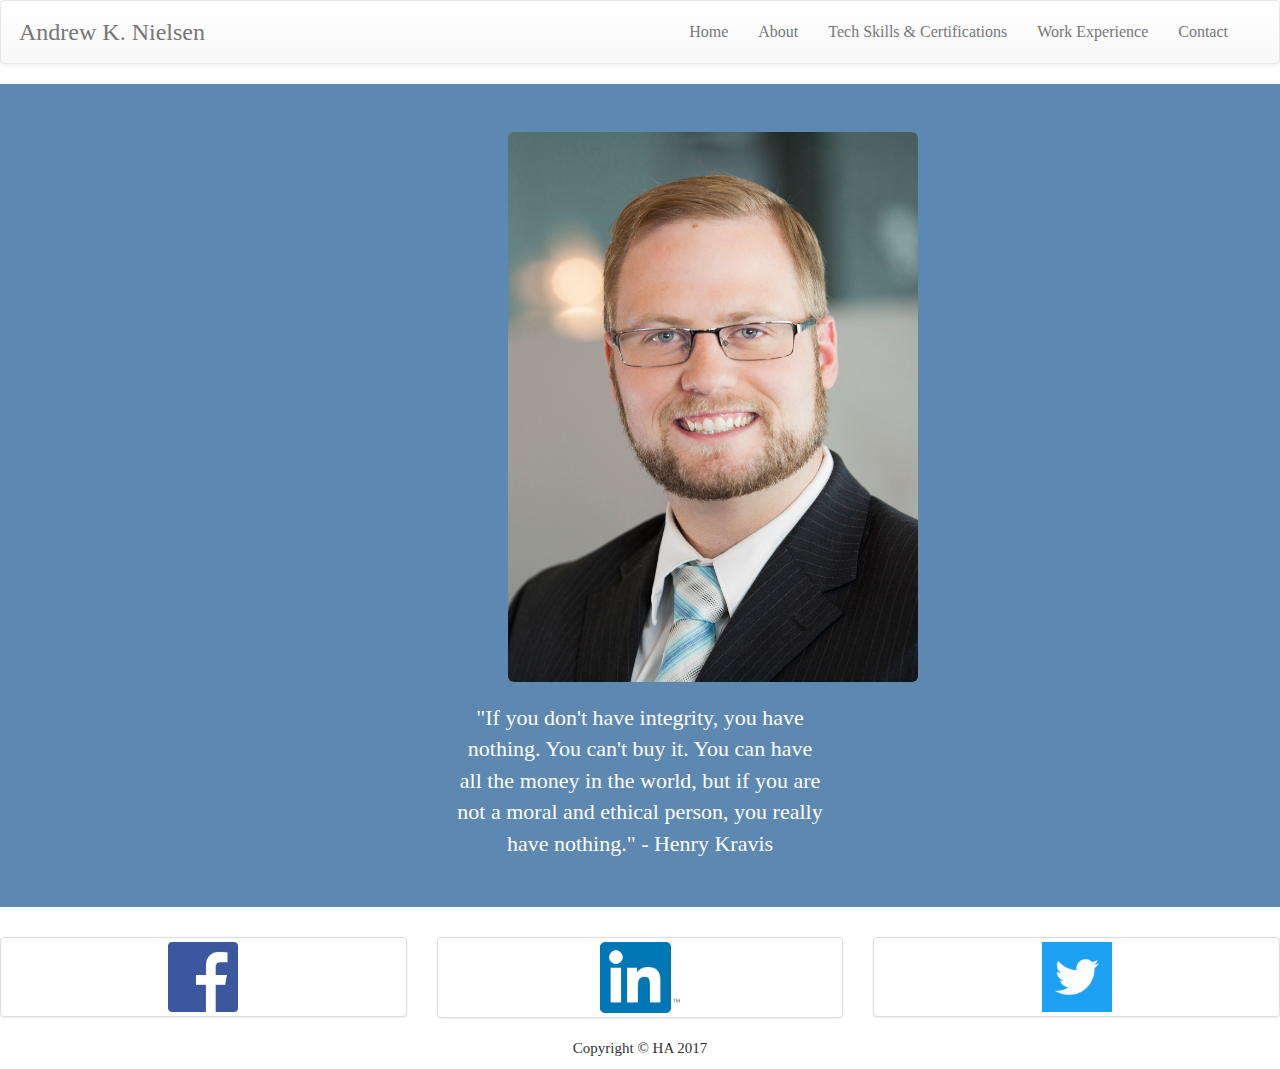
<file: index.html>
<!DOCTYPE html>
<!--Removed Two-Factor Authentication-->
<html>
    <head lang="en">
      <meta charset="utf-8">
      <meta http-equiv="X-UA-Compatible" content="IE=edge">
      <meta name="viewport" content="width=device-width, initial-scale=1"> <!--Adopt Mobile Display-->
      <title> Andrew's Resume </title> <!--Title-->
      <link href="bootstrap/css/bootstrap.min.css" rel="stylesheet"> <!--Bootstrap CSS-->
      <link href="bootstrap/css/bootstrap-theme.min.css" rel="stylesheet"> <!--Bootstrap CSS-->
      <link href="css/main.css" rel="stylesheet" type="text/css"/> <!--Main CSS Script-->
    </head>

<div id="main"> <!--Start Main-->
<!--Navigation Menu-->
  <nav class="navbar navbar-default">
    <div class="container-fluid">
      <!-- Brand and toggle get grouped for better mobile display -->
      <div class="navbar-header">
        <button type="button" class="navbar-toggle collapsed" data-toggle="collapse" data-target="#bs-example-navbar-collapse-1" aria-expanded="false">
          <span class="sr-only">Toggle navigation</span>
          <span class="icon-bar"></span>
          <span class="icon-bar"></span>
          <span class="icon-bar"></span>
        </button>
        <a class="navbar-brand">Andrew K. Nielsen</a>
      </div>
      <!-- Collect the nav links, forms, and other content for toggling -->
      <div class="collapse navbar-collapse" id="bs-example-navbar-collapse-1">
        <ul class="nav navbar-nav navbar-right">
          <li><a href="index.html">Home</a></li>
          <li><a href="about.html">About</a></li>
          <li><a href="skills.html">Tech Skills & Certifications</a></li>
          <li><a href="resume.html">Work Experience</a></li>
          <li><a href="contact.html">Contact</a></li>
        </ul>
      </div><!-- /.navbar-collapse -->
    </div><!-- /.container-fluid -->
  </nav><!-- End Navigation Menu-->

<div id="body"> <!-- Start Body-->
  <div class="jumbotron"> <!-- Jumbotron Start-->
    <div class="container">
      <div class="row">
        <div class="col-md-6 col-md-offset-3">
            <div class="">
                <img src="Images/Andrew Nielsen.jpg" id="Andrew" alt="Andrew" width="410px" height="550px" class="img-rounded" class="img-responsive"/> <!--Resume Picture-->
            </div>
        </div>
      </div>
      <div class="row">
        <div class="col-xs-12">
         <p id="quote" class="text-center">"If you don't have integrity, you have nothing. You can't buy it.
           You can have all the money in the world, but if you are not a moral and ethical person,
           you really have nothing." - Henry Kravis</p>
         </div>
        </div>
      </div>
    </div><!--End Jumbotron-->

<!--Thumbnail footer-->
<div id="footer"> <!-- Start Footer-->
  <div class="row">
    <div class="col-xs-4 col-md-4">
      <a href="http://www.facebook.com/andrew.nielsen.56" class="thumbnail"> <!--Facebook-->
        <img src="Images/FBLogo100.png" alt="Facebook" width="70px" height="70px">
      </a>
    </div>
    <div class="col-xs-4 col-md-4">
      <a href="https://www.linkedin.com/in/andrewnielsen20" class="thumbnail"> <!--LinkedIn-->
        <img src="Images/In-2C-94px-TM.png" alt="LinkedIn" width="80px" height="70px">
      </a>
      <p>Copyright &copy HA 2017</p>
    </div>
    <div class="col-xs-4 col-md-4">
      <a href="https://twitter.com/Andrew_Nielsen1" class="thumbnail"> <!--Twitter-->
       <img src="Images/Twitter_Logo_White_On_Blue.png" alt="Twitter" width="70px" height="70px">
      </a>
    </div>
    <br>
  </div>
</div><!-- End Footer-->
</div><!-- End Body-->

<!-- HTML5 shim and Respond.js for IE8 support of HTML5 elements and media queries -->
<!-- WARNING: Respond.js doesn't work if you view the page via file:// -->
<!--[if lt IE 9]>
  <script src="https://oss.maxcdn.com/html5shiv/3.7.3/html5shiv.min.js"></script>
  <script src="https://oss.maxcdn.com/respond/1.4.2/respond.min.js"></script>
<![endif]-->
<!-- jQuery (necessary for Bootstrap's JavaScript plugins) -->
<script src="https://ajax.googleapis.com/ajax/libs/jquery/1.12.4/jquery.min.js"></script>
<!-- Include all compiled plugins (below), or include individual files as needed -->
<script type="text/javascript" src="bootstrap/js/bootstrap.min.js"></script>
<script type="text/javascript" src="js/egg.js"></script> <!--Easter Egg Javascript-->
</div><!--End Main-->
</html> <!--End Html-->
</file>
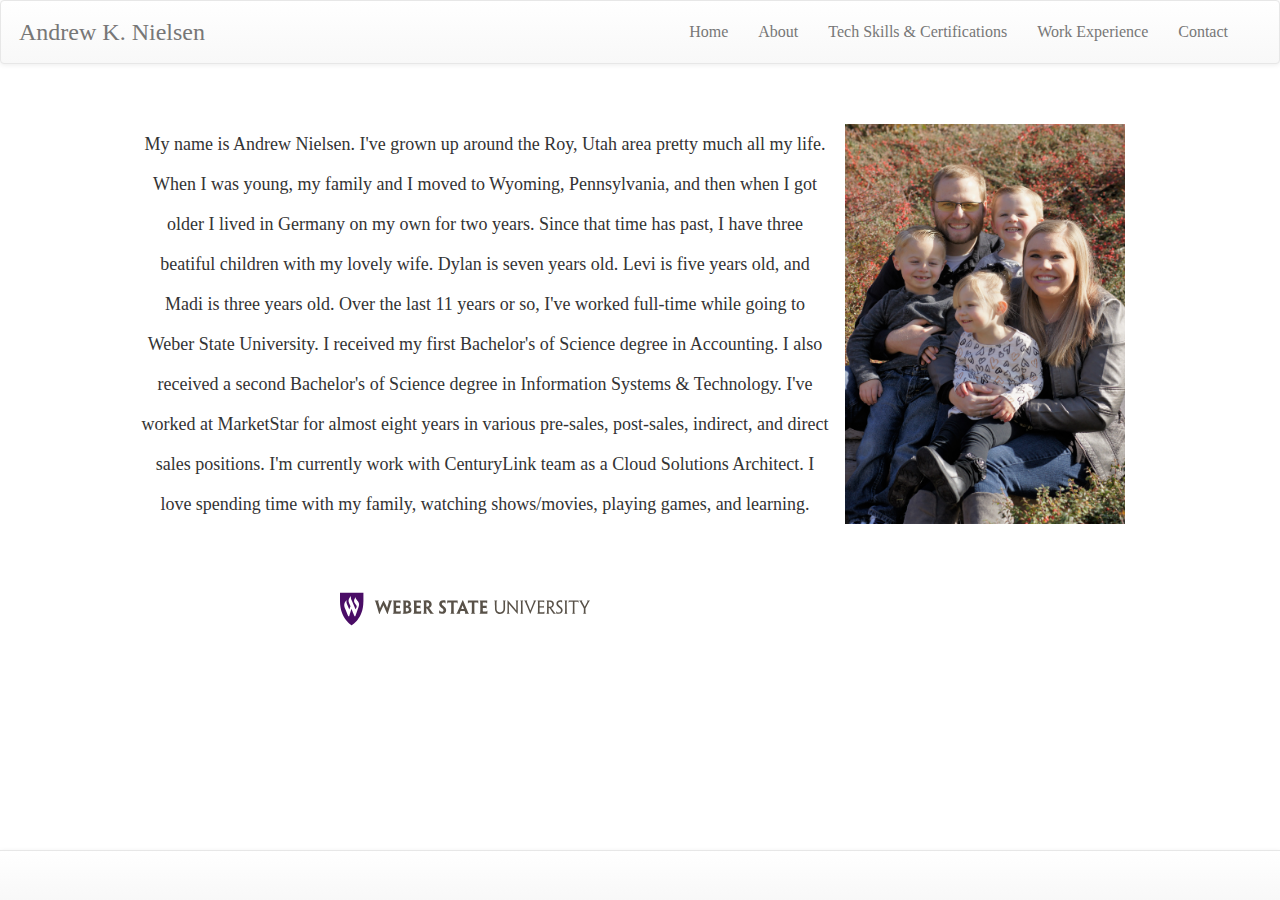
<file: about.html>
<!DOCTYPE html>
<html>

<head lang="en">
  <meta charset="utf-8">
  <meta http-equiv="X-UA-Compatible" content="IE=edge">
  <meta name="viewport" content="width=device-width, initial-scale=1"> <!--Adopt Mobile Display-->
  <title> About Andrew </title> <!--Title-->
  <link href="bootstrap/css/bootstrap.min.css" rel="stylesheet"> <!--Bootstrap CSS-->
  <link href="bootstrap/css/bootstrap-theme.min.css" rel="stylesheet"><!--Bootstrap CSS-->
  <link href="css/main.css" rel="stylesheet" type="text/css"/> <!--Main CSS Script-->
</head>

<div class="main"> <!--Start Main-->
  <!--Navigation Menu-->
    <nav class="navbar navbar-default">
      <div class="container-fluid">
        <!-- Brand and toggle get grouped for better mobile display -->
        <div class="navbar-header">
          <button type="button" class="navbar-toggle collapsed" data-toggle="collapse" data-target="#bs-example-navbar-collapse-1" aria-expanded="false">
            <span class="sr-only">Toggle navigation</span>
            <span class="icon-bar"></span>
            <span class="icon-bar"></span>
            <span class="icon-bar"></span>
          </button>
          <a class="navbar-brand">Andrew K. Nielsen</a> <!--Logo-->
        </div>
        <!-- Collect the nav links, forms, and other content for toggling -->
        <div class="collapse navbar-collapse" id="bs-example-navbar-collapse-1">
          <ul class="nav navbar-nav navbar-right">
            <li><a href="index.html">Home</a></li>
            <li><a href="about.html">About</a></li>
            <li><a href="skills.html">Tech Skills & Certifications</a></li>
            <li><a href="resume.html">Work Experience</a></li>
            <li><a href="contact.html">Contact</a></li>
          </ul>
        </div><!-- /.navbar-collapse -->
      </div><!-- /.container-fluid -->
    </nav><!-- End Navigation Menu-->

<div class="body"> <!--Start Body-->
  <div id="Fam"> <!--Family Picture-->
    <img src="Images/Family.JPG" alt="Family" width="280px" height="400px"/>
  </div>
  <p  id="description"> <!-- Biography Paragraph-->
    My name is Andrew Nielsen. I've grown up around the Roy, Utah area pretty much all my life. When I was young,
    my family and I moved to Wyoming, Pennsylvania, and then when I got older I lived in Germany on my own for two years.
    Since that time has past, I have three beatiful children with my lovely wife. Dylan is seven years old. Levi is five years
    old, and Madi is three years old. Over the last 11 years or so, I've worked full-time while going to Weber State
    University. I received my first Bachelor's of Science degree in Accounting.
    I also received a second Bachelor's of Science degree in Information Systems & Technology.
    I've worked at MarketStar for almost eight years in various pre-sales, post-sales, indirect, and direct sales positions.
    I'm currently work with CenturyLink team as a Cloud Solutions Architect. I love spending time with my family,
    watching shows/movies, playing games, and learning.
  </p>
  <div id="Weber"> <!-- Weber State Image -->
    <img src="Images/wsu-logo copy.svg" alt="Weber" width="250px" height="150px"/>
  </div>
</div> <!--End Body-->

<div class="footer"><!--Start Footer-->
  <nav class="navbar navbar-default navbar-fixed-bottom">
    <div class="container">
    </div>
  </nav>
</div> <!-- End Footer-->

<!-- HTML5 shim and Respond.js for IE8 support of HTML5 elements and media queries -->
<!-- WARNING: Respond.js doesn't work if you view the page via file:// -->
<!--[if lt IE 9]>
  <script src="https://oss.maxcdn.com/html5shiv/3.7.3/html5shiv.min.js"></script>
  <script src="https://oss.maxcdn.com/respond/1.4.2/respond.min.js"></script>
<![endif]-->
<!-- jQuery (necessary for Bootstrap's JavaScript plugins) -->
<script src="https://ajax.googleapis.com/ajax/libs/jquery/1.12.4/jquery.min.js"></script>
<!-- Include all compiled plugins (below), or include individual files as needed -->
<script type="text/javascript" src="bootstrap/js/bootstrap.min.js"></script>
<script type="text/javascript" src="js/egg.js"></script> <!--Easter Egg Javascript-->
</div> <!--End Main-->
</html> <!--End Html-->
</file>
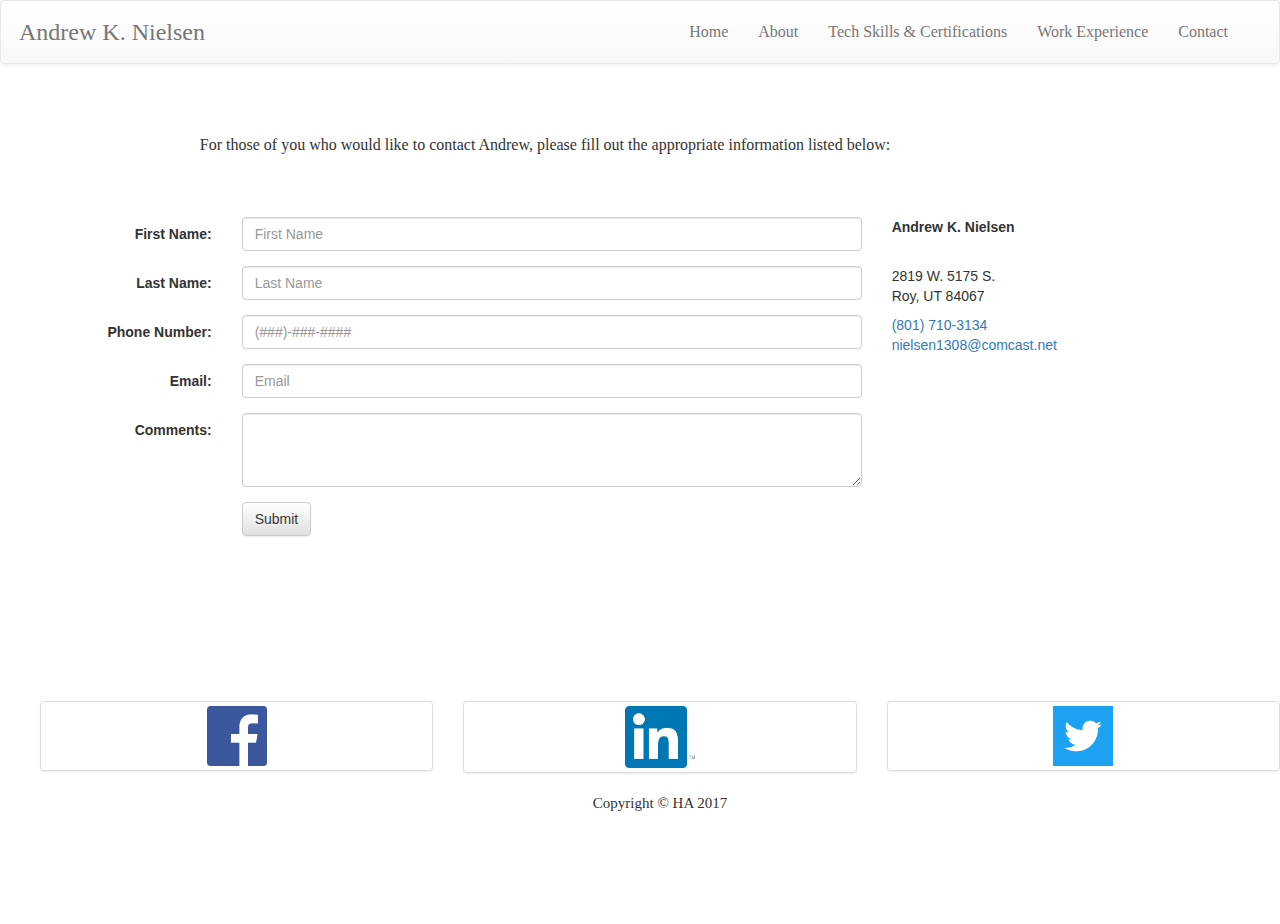
<file: contact.html>
<!DOCTYPE html>
<html>

<head lang="en">
  <meta charset="utf-8">
  <meta http-equiv="X-UA-Compatible" content="IE=edge">
  <meta name="viewport" content="width=device-width, initial-scale=1"> <!--Adopt Mobile Display-->
  <title> Contact Andrew </title> <!--Title-->
  <link href="bootstrap/css/bootstrap.min.css" rel="stylesheet"> <!--Bootstrap CSS-->
  <link href="bootstrap/css/bootstrap-theme.min.css" rel="stylesheet"><!--Bootstrap CSS-->
  <link href="css/main.css" rel="stylesheet" type="text/css"/> <!--Main CSS Script-->
</head>

<div id="ending"> <!--Start Main-->
  <!--Navigation Menu-->
    <nav class="navbar navbar-default">
      <div class="container-fluid">
        <!-- Brand and toggle get grouped for better mobile display -->
        <div class="navbar-header">
          <button type="button" class="navbar-toggle collapsed" data-toggle="collapse" data-target="#bs-example-navbar-collapse-1" aria-expanded="false">
            <span class="sr-only">Toggle navigation</span>
            <span class="icon-bar"></span>
            <span class="icon-bar"></span>
            <span class="icon-bar"></span>
          </button>
          <a class="navbar-brand">Andrew K. Nielsen</a>
        </div>
        <!-- Collect the nav links, forms, and other content for toggling -->
        <div class="collapse navbar-collapse" id="bs-example-navbar-collapse-1">
          <ul class="nav navbar-nav navbar-right">
            <li><a href="index.html">Home</a></li>
            <li><a href="about.html">About</a></li>
            <li><a href="skills.html">Tech Skills & Certifications</a></li>
            <li><a href="resume.html">Work Experience</a></li>
            <li><a href="contact.html">Contact</a></li>
          </ul>
        </div><!-- /.navbar-collapse -->
      </div><!-- /.container-fluid -->
    </nav><!-- End Navigation Menu-->

<div class="container"> <!--Caption at the top of page-->
  <div class="col-xs-10">
    <p id="caption">For those of you who would like to contact Andrew, please fill out the appropriate information listed below:</p>
  </div>
</div> <!--End caption-->

  <div id="form"> <!-- Start Form Container -->
    <form class="form-horizontal" action="" method="post"  name="contactForm" id="contactForm">
      <div class="row"> <!-- First Name input-->
        <div class="form-group">
          <label for="fname" class="col-xs-2 control-label">First Name:</label>
          <div class="col-xs-6">
            <input type="text" name="firstName" class="form-control" id="firstName" placeholder="First Name">
          </div>
        <div class="col-xs-4"> <!--Name next to input-->
          <div class="address">
            <strong>Andrew K. Nielsen</strong><br>
          </div>
        </div>
        </div>
      </div>

    <div class="row"><!-- Last Name input-->
      <div class="form-group">
        <label for="lname" class="col-xs-2 control-label">Last Name:</label>
        <div class="col-xs-6">
          <input type="text" name="lastName" class="form-control" id="lastName" placeholder="Last Name">
        </div>
        <div class="col-xs-4"> <!--Address next to input-->
          <div class="address">
            2819 W. 5175 S.<br>
            Roy, UT 84067<br>
          </div>
        </div>
      </div>
    </div>

    <div class="row"><!-- Phone Number input-->
      <div class="form-group">
        <label for="phoneNumber" class="col-xs-2 control-label">Phone Number:</label>
        <div class="col-xs-6">
          <input type="text" name="number" class="form-control" id="number" placeholder="(###)-###-####">
        </div>
        <div class="col-xs-4"> <!--Contact Details next to input-->
          <div class="address">
            <a href="tel:+1-801-710-3134">(801) 710-3134</a><br>
            <a href="mailto:nielsen1308@comcast.net">nielsen1308@comcast.net</a>
          </div>
        </div>
      </div>
    </div> <!-- End Phone Number input-->

    <div class="row"> <!-- Email input-->
  <div class="form-group">
    <label for="e-mail" class="col-xs-2 control-label">Email:</label>
    <div class="col-xs-6">
      <input type="text" name="email" class="form-control" id="email" placeholder="Email">
    </div>
  </div> <!-- End Email input-->

  <div class="form-group"> <!-- Comment input-->
    <label for="area" class="col-xs-2 control-label">Comments:</label>
    <div class="col-xs-6">
      <textarea class="form-control" name="comments" id="comments" rows="3"></textarea>
    </div>
  </div> <!-- End Comment input-->

  <div class="form-group"> <!--Start Submit Button-->
    <div class="col-xs-offset-2 col-xs-10">
      <button type="submit" name="submit" class="btn btn-default">Submit</button>
    </div>
  </div> <!--End Submit Button-->
</form> <!-- End Form Container -->
</div><!-- End Body -->

<div id="bottom"> <!-- Start Footer-->
  <div class="row">
    <div class="col-xs-4 col-md-4">
      <a href="http://www.facebook.com/andrew.nielsen.56" class="thumbnail"> <!--Facebook-->
        <img src="Images/FBLogo100.png" alt="Facebook" width="60px" height="60px">
      </a>
    </div>
    <div class="col-xs-4 col-md-4">
      <a href="https://www.linkedin.com/in/andrewnielsen20" class="thumbnail"> <!--LinkedIn-->
        <img src="Images/In-2C-94px-TM.png" alt="LinkedIn" width="70px" height="60px">
      </a>
      <p>Copyright &copy HA 2017</p>
    </div>
    <div class="col-xs-4 col-md-4">
      <a href="https://twitter.com/Andrew_Nielsen1" class="thumbnail">  <!--Twitter-->
       <img src="Images/Twitter_Logo_White_On_Blue.png" alt="Twitter" width="60px" height="60px">
      </a>
    </div>
    <br>
  </div>
</div><!-- End Footer-->

<!-- HTML5 shim and Respond.js for IE8 support of HTML5 elements and media queries -->
<!-- WARNING: Respond.js doesn't work if you view the page via file:// -->
<!--[if lt IE 9]>
  <script src="https://oss.maxcdn.com/html5shiv/3.7.3/html5shiv.min.js"></script>
  <script src="https://oss.maxcdn.com/respond/1.4.2/respond.min.js"></script>
<![endif]-->
<!-- jQuery (necessary for Bootstrap's JavaScript plugins) -->
<script type="text/javascript" src="js/jquery-3.2.1.min.js"></script>
<script src="https://ajax.googleapis.com/ajax/libs/jquery/1.12.4/jquery.min.js"></script>
<!-- Include all compiled plugins (below), or include individual files as needed -->
<script type="text/javascript" src="bootstrap/js/bootstrap.min.js"></script>
<script type="text/javascript" src="js/egg.js"></script> <!--Easter Egg Javascript-->
<script type="text/javascript" src="js/form.js"></script> <!--JQuery From Script-->
</div> <!-- End Main -->
</html> <!--End Html-->
</file>
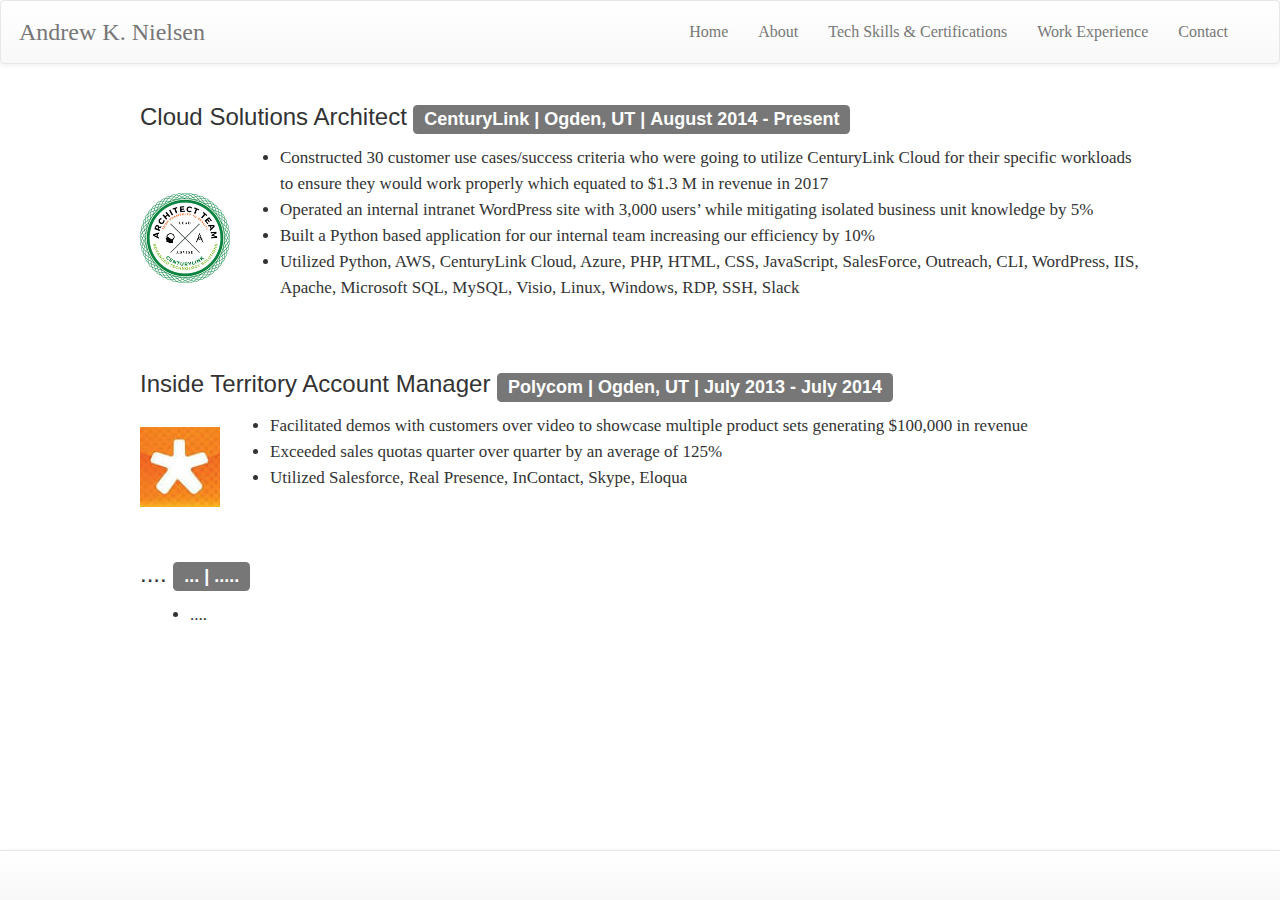
<file: resume.html>
<!DOCTYPE html>
<html>

<head lang="en">
  <meta charset="utf-8">
  <meta http-equiv="X-UA-Compatible" content="IE=edge">
  <meta name="viewport" content="width=device-width, initial-scale=1"> <!--Adopt Mobile Display-->
  <title> Andrew's Resume </title> <!--Title-->
  <link href="bootstrap/css/bootstrap.min.css" rel="stylesheet"> <!--Bootstrap CSS-->
  <link href="bootstrap/css/bootstrap-theme.min.css" rel="stylesheet"><!--Bootstrap CSS-->
  <link href="css/main.css" rel="stylesheet" type="text/css"/> <!--Main CSS Script-->
</head>

<div class="main"> <!-- Start Main -->
  <!--Navigation Menu-->
    <nav class="navbar navbar-default">
      <div class="container-fluid">
        <!-- Brand and toggle get grouped for better mobile display -->
        <div class="navbar-header">
          <button type="button" class="navbar-toggle collapsed" data-toggle="collapse" data-target="#bs-example-navbar-collapse-1" aria-expanded="false">
            <span class="sr-only">Toggle navigation</span>
            <span class="icon-bar"></span>
            <span class="icon-bar"></span>
            <span class="icon-bar"></span>
          </button>
          <a class="navbar-brand">Andrew K. Nielsen</a> <!--Logo-->
        </div>
        <!-- Collect the nav links, forms, and other content for toggling -->
        <div class="collapse navbar-collapse" id="bs-example-navbar-collapse-1">
          <ul class="nav navbar-nav navbar-right">
            <li><a href="index.html">Home</a></li>
            <li><a href="about.html">About</a></li>
            <li><a href="skills.html">Tech Skills & Certifications</a></li>
            <li><a href="resume.html">Work Experience</a></li>
            <li><a href="contact.html">Contact</a></li>
          </ul>
        </div><!-- /.navbar-collapse -->
      </div><!-- /.container-fluid -->
    </nav><!-- End Navigation Menu-->

    <div class="body"> <!-- Start Body -->
        <h3>Cloud Solutions Architect <span class="label label-default">CenturyLink | Ogden, UT | August 2014 - Present</span></h3> <!--First Job-->
        <div class="media">
          <div class="media-left media-middle">
              <img class="media-object" src="Images/architectlogo.png" alt="CenturyLink Technology Solutions" width="90px" height="90px"/> <!--CenturyLink Architect Logo-->
          </div>
          <div class="media-body" class="words">
            <ul class="words">
              <li>Constructed 30 customer use cases/success criteria who were going to utilize CenturyLink Cloud for their specific workloads to ensure they would work properly which equated to $1.3 M in revenue in 2017</li>
              <li>Operated an internal intranet WordPress site with 3,000 users’ while mitigating isolated business unit knowledge by 5%</li>
              <li>Built a Python based application for our internal team increasing our efficiency by 10% </li>
              <li>Utilized Python, AWS, CenturyLink Cloud, Azure, PHP, HTML, CSS, JavaScript, SalesForce, Outreach, CLI, WordPress, IIS, Apache, Microsoft SQL, MySQL, Visio, Linux, Windows, RDP, SSH, Slack</l1>
            </ul>
          </div>
        </div>
        <h3>Inside Territory Account Manager <span class="label label-default">Polycom | Ogden, UT | July 2013 - July 2014</span></h3> <!--Second Job-->
        <div class="media">
          <div class="media-left media-middle">
              <img class="media-object" src="Images/M Logo.jpg" alt="MarketStar"/> <!--M* Logo-->
          </div>
          <div class="media-body">
            <ul class="words">
              <li>Facilitated demos with customers over video to showcase multiple product sets generating $100,000 in revenue </li>
              <li>Exceeded sales quotas quarter over quarter by an average of 125%</li>
              <li>Utilized Salesforce, Real Presence, InContact, Skype, Eloqua</li>
            </ul>
          </div>
        </div>
        <h3>.... <span class="label label-default">... | .....</span></h3> <!--Volunteer Action-->
        <div class="media">
          <div class="media-left media-middle">
          </div>
          <div class="media-body">
            <ul class="words">
              <li>.... </li><br><br><br>
            </ul>
          </div>
        </div>
    </div> <!-- End Body -->

      <div class="footer"> <!-- Start Footer -->
        <nav class="navbar navbar-default navbar-fixed-bottom">
          <div class="container">
          </div>
        </nav>
      </div> <!-- End Footer-->

<!-- HTML5 shim and Respond.js for IE8 support of HTML5 elements and media queries -->
<!-- WARNING: Respond.js doesn't work if you view the page via file:// -->
<!--[if lt IE 9]>
<script src="https://oss.maxcdn.com/html5shiv/3.7.3/html5shiv.min.js"></script>
<script src="https://oss.maxcdn.com/respond/1.4.2/respond.min.js"></script>
<![endif]-->
<!-- jQuery (necessary for Bootstrap's JavaScript plugins) -->
<script src="https://ajax.googleapis.com/ajax/libs/jquery/1.12.4/jquery.min.js"></script>
<!-- Include all compiled plugins (below), or include individual files as needed -->
<script type="text/javascript" src="bootstrap/js/bootstrap.min.js"></script>
<script type="text/javascript" src="js/egg.js"></script>
</div> <!-- End Main -->
</html> <!--End Html-->
</file>
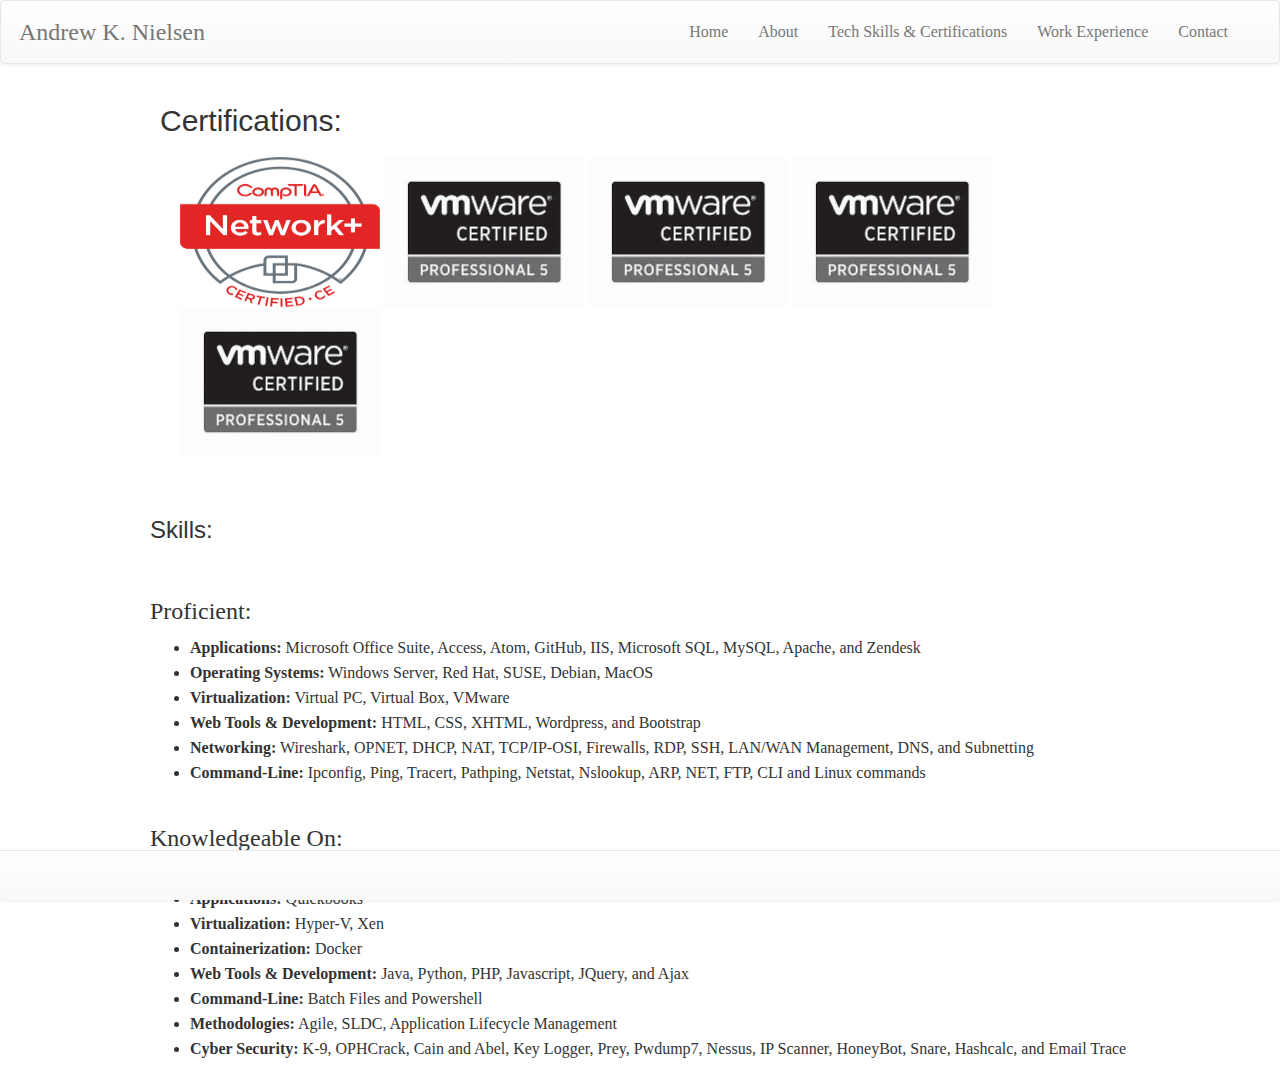
<file: skills.html>
<!DOCTYPE html>
<html>

<head lang="en">
  <meta charset="utf-8">
  <meta http-equiv="X-UA-Compatible" content="IE=edge">
  <meta name="viewport" content="width=device-width, initial-scale=1"> <!--Adopt Mobile Display-->
  <title> Andrew's Skills </title> <!--Title-->
  <link href="bootstrap/css/bootstrap.min.css" rel="stylesheet"> <!--Bootstrap CSS-->
  <link href="bootstrap/css/bootstrap-theme.min.css" rel="stylesheet"><!--Bootstrap CSS-->
  <link href="css/main.css" rel="stylesheet" type="text/css"/> <!--Main CSS Script-->
</head>

<div class="main"><!--Start Main-->
  <!--Navigation Menu-->
    <nav class="navbar navbar-default">
      <div class="container-fluid">
        <!-- Brand and toggle get grouped for better mobile display -->
        <div class="navbar-header">
          <button type="button" class="navbar-toggle collapsed" data-toggle="collapse" data-target="#bs-example-navbar-collapse-1" aria-expanded="false">
            <span class="sr-only">Toggle navigation</span>
            <span class="icon-bar"></span>
            <span class="icon-bar"></span>
            <span class="icon-bar"></span>
          </button>
          <a class="navbar-brand">Andrew K. Nielsen</a> <!--Main Logo-->
        </div>
        <!-- Collect the nav links, forms, and other content for toggling -->
        <div class="collapse navbar-collapse" id="bs-example-navbar-collapse-1">
          <ul class="nav navbar-nav navbar-right">
            <li><a href="index.html">Home</a></li>
            <li><a href="about.html">About</a></li>
            <li><a href="skills.html">Tech Skills & Certifications</a></li>
            <li><a href="resume.html">Work Experience</a></li>
            <li><a href="contact.html">Contact</a></li>
          </ul>
        </div><!-- /.navbar-collapse -->
      </div><!-- /.container-fluid -->
    </nav><!-- End Navigation Menu-->

    <div class="body"><!-- Start Body-->
      <h2 id="cert"> Certifications: </h2>
      <ul>
        <img src="Images/NetworkPlus Logo Certified CE copy.png" id="Network" alt="CompTIA" width="200px" height="150px"/> <!--Network + Logo-->
        <img src="Images/vmware logo.jpg" id="VM" alt="VmWare" width="200px" height="150px"/> <!--VMware Logo-->
        <img src="Images/vmware logo.jpg" id="VM" alt="VmWare" width="200px" height="150px"/> <!--AWS SysOps Logo-->
        <img src="Images/vmware logo.jpg" id="VM" alt="VmWare" width="200px" height="150px"/> <!--AWS SA Logo-->
        <img src="Images/vmware logo.jpg" id="VM" alt="VmWare" width="200px" height="150px"/> <!--AWS Dev Logo-->
      </ul>
      <div id="tech"> <!--Main Skills-->
        <h3>Skills:</h3> <!--Main Skills-->
      <div class="media">
        <div class="media-body" id="skills">
          <h3>Proficient:</h3>
          <ul>
            <li><strong>Applications:</strong> Microsoft Office Suite, Access, Atom, GitHub, IIS, Microsoft SQL, MySQL, Apache, and Zendesk</li>
            <li><strong>Operating Systems:</strong> Windows Server, Red Hat, SUSE, Debian, MacOS</li>
            <li><strong>Virtualization:</strong> Virtual PC, Virtual Box, VMware</li>
            <li><strong>Web Tools & Development:</strong> HTML, CSS, XHTML, Wordpress, and Bootstrap</li>
            <li><strong>Networking:</strong> Wireshark, OPNET, DHCP, NAT, TCP/IP-OSI, Firewalls, RDP, SSH, LAN/WAN Management, DNS, and Subnetting</li>
            <li><strong>Command-Line:</strong> Ipconfig, Ping, Tracert, Pathping, Netstat, Nslookup, ARP, NET, FTP, CLI and Linux commands</li>
          </ul>
          <h3>Knowledgeable On:</h3>
          <ul>
            <li><strong>Directory Management:</strong> Server Manager, Active Directory, Group Policy Objects (GPOs), Security Policies, and Auditing</li>
            <li><strong>Applications:</strong> Quickbooks</li>
            <li><strong>Virtualization:</strong> Hyper-V, Xen </li>
            <li><strong>Containerization:</strong> Docker </li>
            <li><strong>Web Tools & Development:</strong> Java, Python, PHP, Javascript, JQuery, and Ajax </li>
            <li><strong>Command-Line:</strong> Batch Files and Powershell</li>
            <li><strong>Methodologies:</strong> Agile, SLDC, Application Lifecycle Management</li>
            <li><strong>Cyber Security:</strong> K-9, OPHCrack, Cain and Abel, Key Logger, Prey, Pwdump7, Nessus, IP Scanner, HoneyBot, Snare, Hashcalc, and Email Trace</li>
          </ul>
        </div>
      </div>
    </div>
  </div> <!-- End Body-->

  <div class="footer"><!--Start Footer-->
    <nav class="navbar navbar-default navbar-fixed-bottom">
      <div class="container">
      </div>
    </nav>
  </div> <!-- End Footer-->

<!-- HTML5 shim and Respond.js for IE8 support of HTML5 elements and media queries -->
<!-- WARNING: Respond.js doesn't work if you view the page via file:// -->
<!--[if lt IE 9]>
<script src="https://oss.maxcdn.com/html5shiv/3.7.3/html5shiv.min.js"></script>
<script src="https://oss.maxcdn.com/respond/1.4.2/respond.min.js"></script>
<![endif]-->
<!-- jQuery (necessary for Bootstrap's JavaScript plugins) -->
<script src="https://ajax.googleapis.com/ajax/libs/jquery/1.12.4/jquery.min.js"></script>
<!-- Include all compiled plugins (below), or include individual files as needed -->
<script type="text/javascript" src="bootstrap/js/bootstrap.min.js"></script>
<script type="text/javascript" src="js/egg.js"></script>
</div><!-- End Main-->
</html> <!--End Html-->
</file>
<file: css/main.css>
/*Reset for starting Html*/
/*
html, body, div, span, applet, object, iframe,
h1, h2, h3, h4, h5, h6, p, blockquote, pre,
a, abbr, acronym, address, big, cite, code,
del, dfn, em, img, ins, kbd, q, s, samp,
small, strike, strong, sub, sup, tt, var,
b, u, i, center,
dl, dt, dd, ol, ul, li,
fieldset, form, label, legend,
table, caption, tbody, tfoot, thead, tr, th, td,
article, aside, canvas, details, embed,
figure, figcaption, footer, header, hgroup,
menu, nav, output, ruby, section, summary,
time, mark, audio, video {
	margin: 0;
	padding: 0;
	border: 0;
	font-size: 100%;
	font: inherit;
	vertical-align: baseline;
}

/*HTML5 display-role reset for older browsers */
/*article, aside, details, figcaption, figure,
footer, header, hgroup, menu, nav, section {
	display: block;
}
body {
	line-height: 1;
}
ol, ul {
	list-style: none;
}
blockquote, q {
	quotes: none;
}
blockquote:before, blockquote:after,
q:before, q:after {
	content: '';
	content: none;
}
table {
	border-collapse: collapse;
	border-spacing: 0;
}
*/

/*Started*/
/*index.html*/
/*Navigation CSS*/
.navbar-header{
	padding:3px;
	margin:3px;
}

.navbar-brand{
	font-family: Calibri;
	font-size:24px;
	margin-left: 20px;
}

.dropdown-toggle{
	padding:3px;
	margin:3px;
}

div .nav.navbar-nav.navbar-right{
	font-family: Calibri;
	font-size: 16px;
	padding: 3px;
	margin: 3px;
}
/*Andrew Portrait*/
#Andrew{
	max-width: 100%;
	float:right;
	margin: 0px 0px 20px 0px;
	text-align: center;
}
/*Jumbotron*/
.jumbotron{
	background-color: #5C88B2;
}

#quote{
	color:white;
	width: 370px;
	text-align: center;
	margin: auto;
	font-family: Calibri;
	font-size: 22px;
}

/*Footer*/
.thumbnail{
	text-align: center;
	max-width: 100%;
}

div p{
	text-align: center;
	margin-left: 0px;
	font-family: Calibri;
	font-size:15px;
}
/*End*/
/*End index.html*/

/*about.html*/
.body{
	width: 1000px;
	margin:auto;
	max-width: 100%;
}

figcaption{
	font-family: Calibri;
	font-size: 14px;
}

#description{
	line-height: 40px;
	font-family: Calibri;
	font-size: 18px;
	margin-top: 60px;
	max-width: 100%;
	width:700px;
	padding-right:10px;
}

#Fam{
	float:right;
	margin-right: 15px;
}

#Weber{
	margin-left: 200px;
}
/*End*/
/*End about.html*/

/*skills.html*/
#skills{
	font-family: Calibri;
	font-size: 16px;
	line-height: 25px;
	margin-bottom: 100px;
}

#cert{
	margin:auto;
	padding:20px;
}

#Network{
	margin:auto;
}

#VM{
	margin:auto;
}

#tech{
	clear:both;
	margin-top:auto;
	padding:10px;
}
/*End*/
/*End skills.html*/

/*Resume.html*/
h3{
	margin-top: 40px;
}

.words{
	font-family: Calibri;
	line-height: 26px;
	font-size:17px;
	padding-bottom: 20px;

}
/*End*/
/*End Resume.html*/

/*contact.html*/
#caption{
margin-top: 50px;
font-size: 16px;
}

#form{
	max-width: 100%;
	margin: 50px 0px 100px 40px;
}

.address{
	float: right;
	position: absolute;
	margin-left: 40px;
	margin:auto;
	max-width: 100%;
}

#bottom{
	margin-top: 150px;
	clear:both;
}
/*End*/
/*End contact.html
</file>
